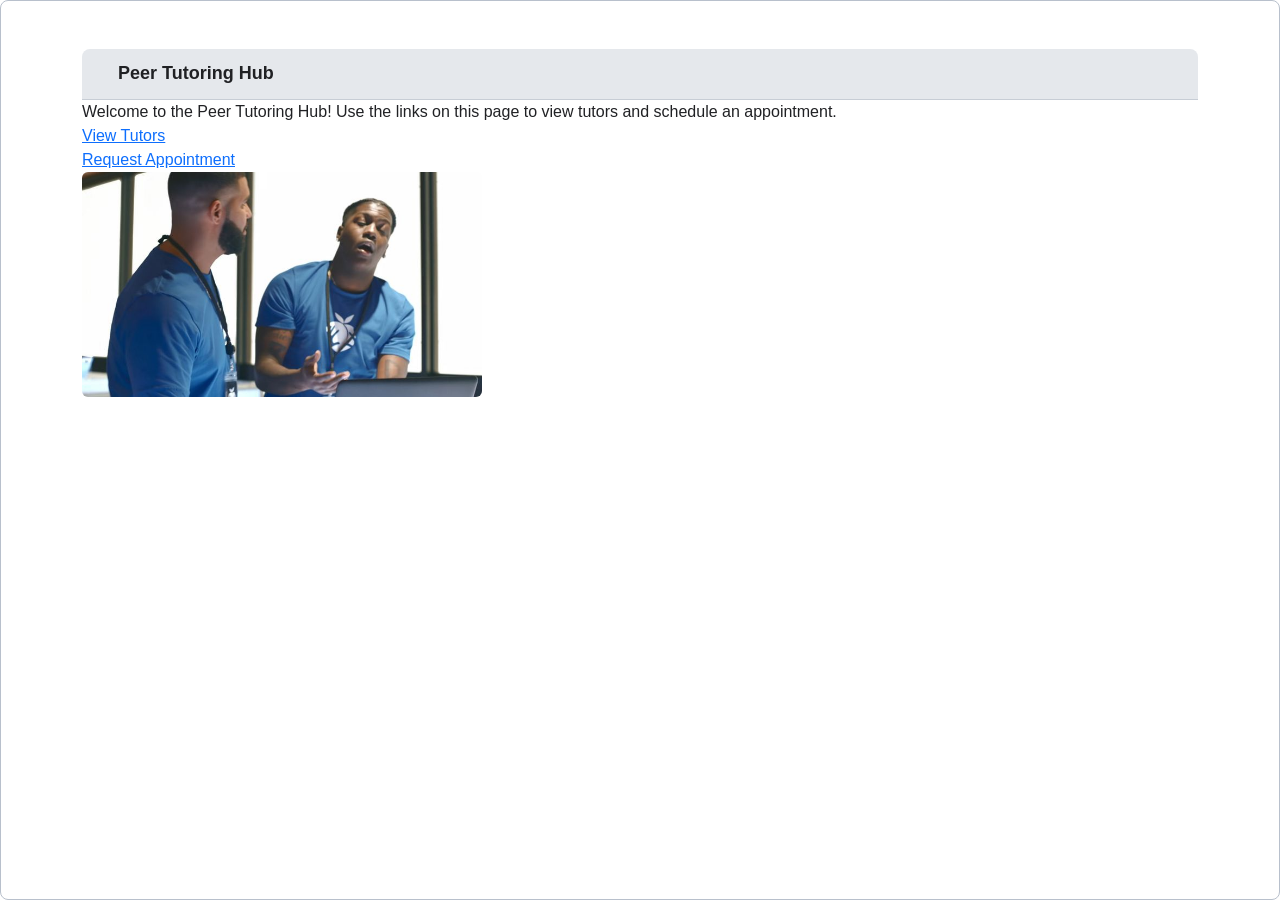
<file: lab1/index.html>
<!doctype html>
<html lang="en">

<head>
    <meta charset="utf-8">
    <meta name="viewport" content="width=device-width, initial-scale=1">
    <title>Peer Tutoring Hub</title>
    <link href="https://cdn.jsdelivr.net/npm/bootstrap@5.3.3/dist/css/bootstrap.min.css" rel="stylesheet">
    <link rel="stylesheet" href="css/styles.css">
</head>

<body>
    <main class="container py-5">
            <h1>Peer Tutoring Hub</h1>
            <p>Welcome to the Peer Tutoring Hub! Use the links on this page to view tutors and schedule an appointment.
            <br>
            <a href="tutors.html">View Tutors</a>
            <br>
            <a href="request-form.html">Request Appointment</a>
            <br>
            <img src="images/tutoring.png" alt="Tutor helping student make great realization" class="img-fluid rounded" style="max-width: 400px;">
    </main>        
</body>

</html>
</file>
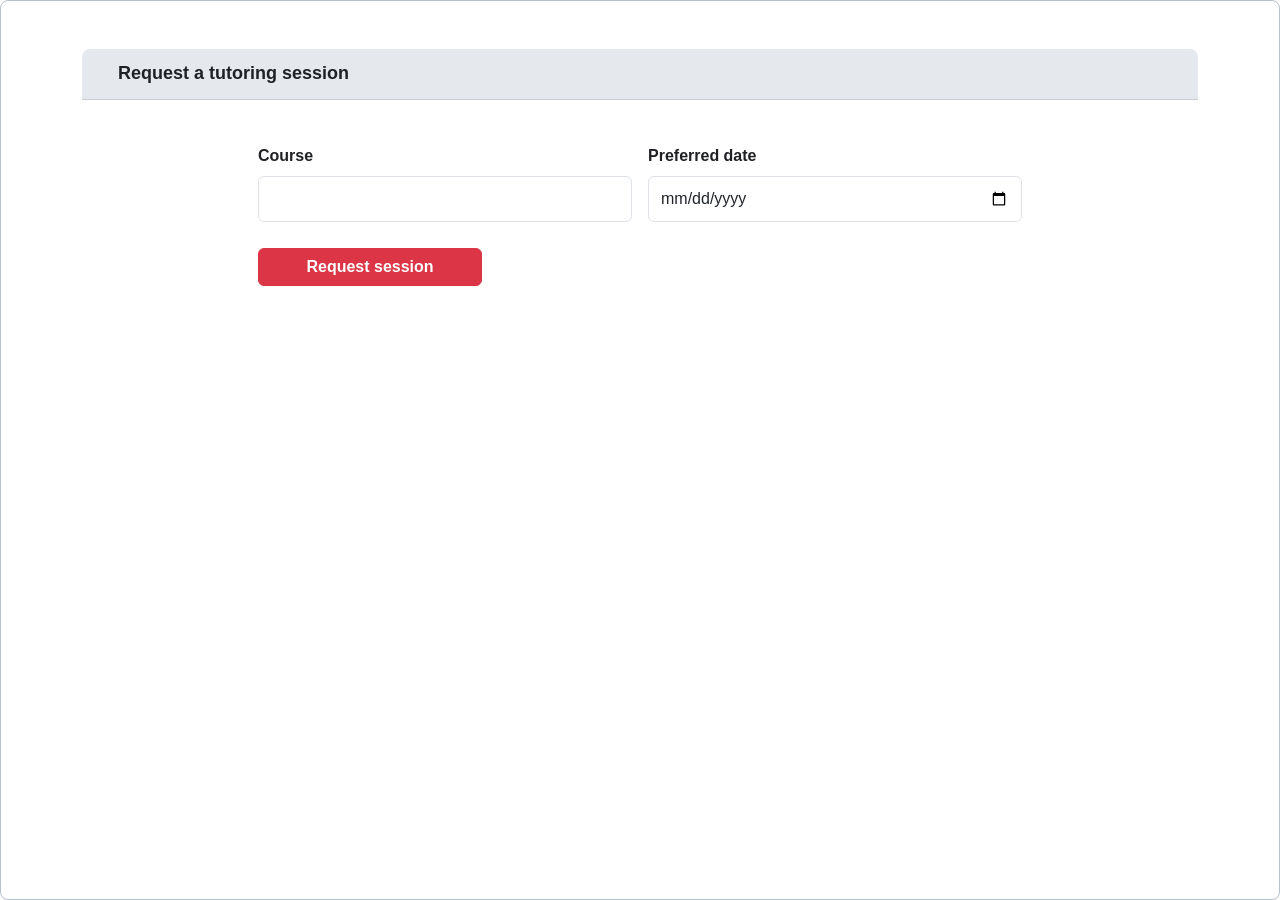
<file: lab1/request-form.html>
<html>

<head>
    <meta name="viewport" content="width=device-width, initial-scale=1">
    <link href="https://cdn.jsdelivr.net/npm/bootstrap@5.3.3/dist/css/bootstrap.min.css" rel="stylesheet">
    <link rel="stylesheet" href="css/styles.css">
</head>

<body>
    <main class="container py-5">
        <h1>Request a tutoring session</h1>
            
        <form class="request-form d-block" action="process-request.php" method="post">        
           <div class="row g-3">
                <div class="col-md-6">
                    <label for="course"class="form-label">Course</label>
			        <input id="course" name="course" class="form-control" required>
                 </div> 
            
                <div class="col-md-6">
                    <label for="date" class="form-label">Preferred date</label>
                    <input id="date" name="date" class="form-control" type="date" required>
                </div>
             </div>
			<button type="submit" class="btn btn-danger fw-bold">Request session</button>
        </form>
    </main>
</body>

</html>
</file>
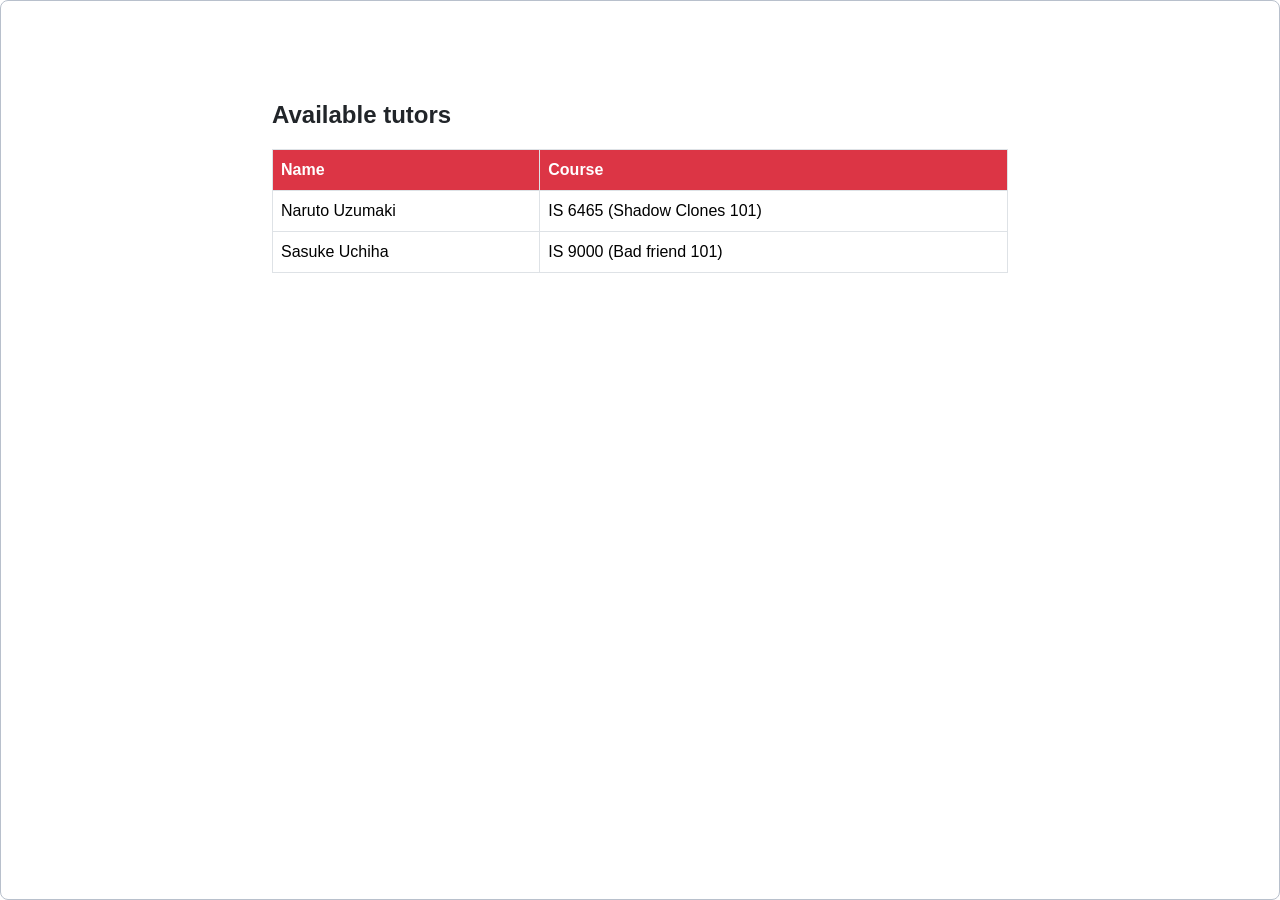
<file: lab1/tutors.html>
<!doctype html>
<html lang="en">
<head>
  <meta charset="utf-8">
  <meta name="viewport" content="width=device-width, initial-scale=1">
  <link href="https://cdn.jsdelivr.net/npm/bootstrap@5.3.3/dist/css/bootstrap.min.css" rel="stylesheet">
  <link rel="stylesheet" href="css/styles.css">
  <title>Available Tutors</title>
</head>
<body>

  <main class="container py-5">
    <div class="row justify-content-center">
      <div class="col-md-8">

        <table class="table table-bordered caption-top align-middle">
          <caption class="fw-bold fs-4 text-dark mb-2">Available tutors</caption>
          <thead>
            <tr class="bg-danger text-white"></tr>
              <th scope="col" class="bg-danger text-white">Name</th>
              <th scope="col" class="bg-danger text-white">Course</th>
            </tr>
          </thead>
          <tbody>
            <tr>
              <td>Naruto Uzumaki</td>
              <td>IS 6465 (Shadow Clones 101)</td>
            </tr>
            <tr>
              <td>Sasuke Uchiha</td>
              <td>IS 9000 (Bad friend 101)</td>
                  </tr>
          </tbody>
        </table>
 
</body>
</html>
</file>
<file: lab1/css/styles.css>
/* Peer Tutoring Hub
   Shared stylesheet for tutoring.html, request-form.html, and tutors.html
*/

* {
    box-sizing: border-box;
}

body {
    margin: 0;
    font-family: Arial, Helvetica, sans-serif;
    color: #202124;
    background-color: #ffffff;
    border: 1px solid #b8c0cc;
    border-radius: 8px;
    min-height: 100vh;
}

.welcome-page {
    min-height: 100vh;
    display: flex;
    align-items: center;
    justify-content: center;
    background: linear-gradient(135deg, #f8fbff 0%, #eaf3ff 100%);
    border: none;
    border-radius: 0;
}

.welcome-card {
    background: #fff;
    border-radius: 20px;
    box-shadow: 0 20px 40px rgba(15, 23, 42, 0.08);
    padding: 3rem;
}

.badge {
    display: inline-block;
    padding: 0.5rem 1rem;
    border-radius: 999px;
    background-color: #ffe4e6;
    color: #b42318;
    font-weight: 700;
    letter-spacing: 0.08rem;
    margin-bottom: 1rem;
}

.welcome-card h1 {
    font-size: clamp(2.5rem, 5vw, 4rem);
    font-weight: 800;
    color: #1f2937;
    margin-bottom: 1rem;
}

.text-accent {
    color: #dc3545;
}

.btn-danger {
    background-color: #dc3545;
    border-color: #dc3545;
}

.btn-danger:hover {
    background-color: #bb2d3b;
    border-color: #b02a37;
}

.btn-outline-secondary {
    border-width: 2px;
}

/* Page heading / top bar */
h1 {
    margin: 0;
    padding: 14px 36px;
    font-size: 18px;
    font-weight: 700;
    background-color: #e5e8ec;
    border-bottom: 1px solid #c7cdd5;
    border-radius: 8px 8px 0 0;
}

/* Request form */
form {
    max-width: 820px;
    margin: 0 auto;
    padding: 34px 28px 24px;
    display: grid;
    grid-template-columns: 1fr 1fr;
    column-gap: 64px;
    row-gap: 10px;
}

form br {
    display: none;
}

form label {
    font-size: 16px;
    font-weight: 700;
    margin-top: 10px;
}

label[for="course"] {
    grid-column: 1;
    grid-row: 1;
}

#course {
    grid-column: 1;
    grid-row: 2;
}

label[for="date"] {
    grid-column: 2;
    grid-row: 1;
}

#date {
    grid-column: 2;
    grid-row: 2;
}

select,
input,
textarea {
    width: 100%;
    min-height: 46px;
    padding: 10px 14px;
    font: inherit;
    color: #374151;
    background-color: #ffffff;
    border: 1px solid #aeb8c5;
    border-radius: 8px;
}

select:focus,
input:focus,
textarea:focus {
    outline: 2px solid #7aa7d9;
    outline-offset: 2px;
}

button {
    grid-column: 1;
    grid-row: 3;
    width: 224px;
    margin-top: 26px;
    padding: 12px 20px;
    font-size: 16px;
    font-weight: 700;
    color: #ffffff;
    background-color: #d60000;
    border: 0;
    border-radius: 8px;
    cursor: pointer;
}

button:hover {
    background-color: #b90000;
}

button:focus-visible {
    outline: 3px solid #111827;
    outline-offset: 3px;
}

/* Tutor table */
table {
    width: calc(100% - 80px);
    max-width: 820px;
    margin: 40px auto;
    border-collapse: collapse;
    background-color: #ffffff;
}

caption {
    margin-bottom: 18px;
    text-align: left;
    font-size: 26px;
    font-weight: 700;
}

th,
td {
    padding: 14px 16px;
    text-align: left;
    border-bottom: 1px solid #d6dbe2;
}

th {
    background-color: #eef1f4;
    font-weight: 700;
}

/* Responsive layout */
@media (max-width: 700px) {
    h1 {
        padding: 14px 20px;
    }

    form {
        grid-template-columns: 1fr;
        padding: 28px 20px;
        column-gap: 0;
    }

    label[for="course"],
    #course,
    label[for="date"],
    #date,
    button {
        grid-column: 1;
    }

    label[for="course"] {
        grid-row: 1;
    }

    #course {
        grid-row: 2;
    }

    label[for="date"] {
        grid-row: 3;
        margin-top: 18px;
    }

    #date {
        grid-row: 4;
    }

    button {
        grid-row: 5;
        width: 100%;
    }

    table {
        width: calc(100% - 40px);
    }

    .request-form {
        max-width: 42rem;
        padding: 2rem;
        background-color: fffff;
    }

}
</file>
